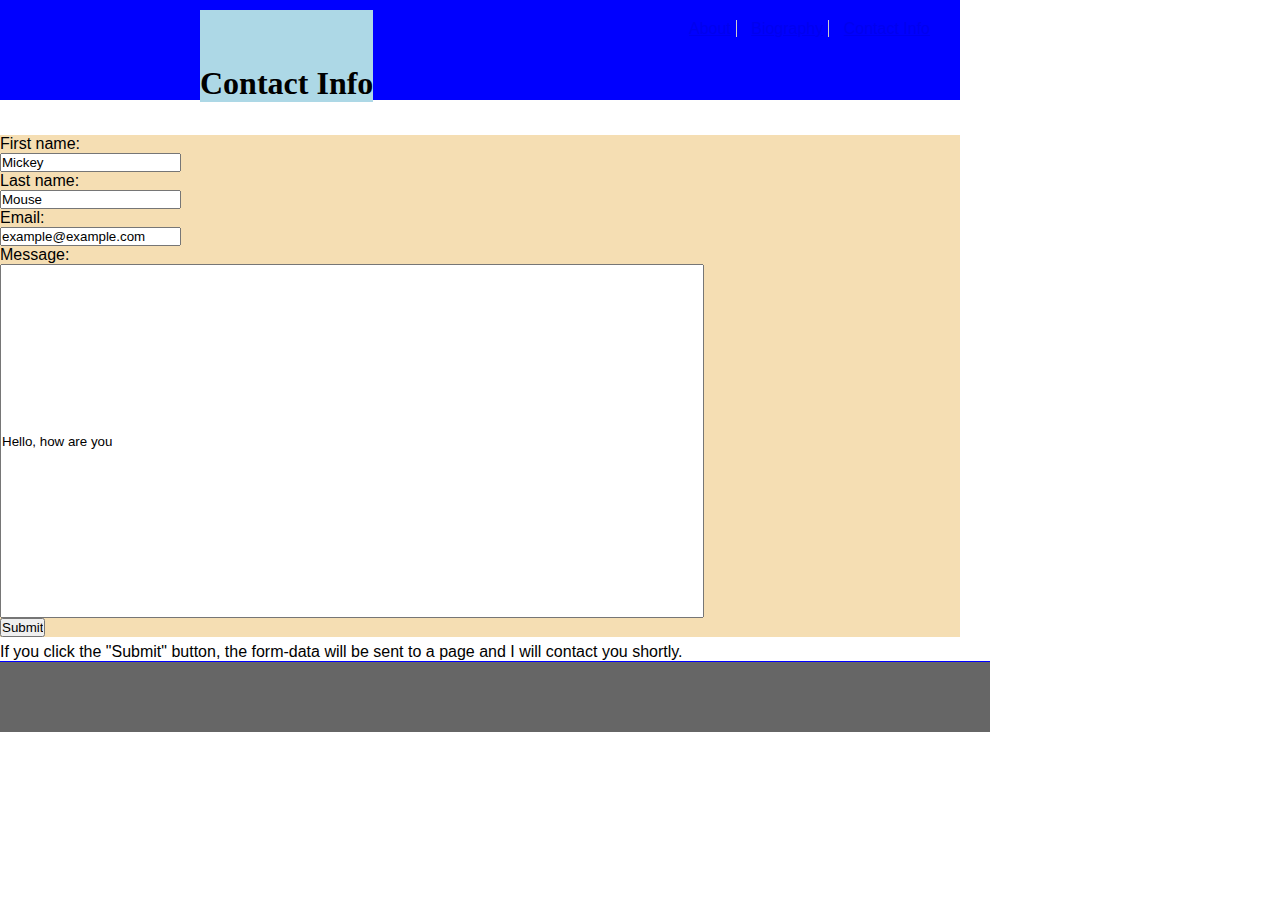
<file: contact.html>
<!DOCTYPE html>
<html lang="en">
<head>
    <meta charset="UTF-8">
    <meta name="viewport" content="width=device-width, initial-scale=1.0">
    <meta http-equiv="X-UA-Compatible" content="ie=edge">
    <title>Contact Info - Basic Portfolio</title>
   
    <link rel="stylesheet" type="text/css" href="style.css">
</head>
<body>
    <!--Navigation-->
    <header>
        <h1>Contact Info</h1>
    <nav>
            <ul>
            <li><a href="index.html">About</a></li>
            <li><a href="portfolio.html">Biography</a></li>
            <li><a href="contact.html">Contact Info</a></li>
            </ul>
        </nav>
</header>

<div class="pageContent">
  <section id = "outerMainSection">
    <!--About-->

      <form action="/action_page.php">
        First name:<br>
        <input type="text" name="firstname" value="Mickey">
        <br>
        Last name:<br>
        <input type="text" name="lastname" value="Mouse">
        <br>
        Email:<br>
        <input type="email" name="Email" value="example@example.com">
        <br>
        Message:<br>
        <input type = "message" name = "message" value="Hello, how are you" id="message">
        <br>
        <input type="submit" value="Submit">
      </form> 
    </section> 
</div>

    <br>
    <para>
        <p>If you click the "Submit" button, the form-data will be sent to a page and I will contact you shortly.</p>
    </para>
    
</body>
<footer></footer>
</html>
</file>
<file: style.css>
*{
    margin: 0;
    padding: 0;
}
ul{
    list-style: none;
}
li{
    display: inline;
    margin-right: 5px;
    border-right: 1px solid #ccc;
    padding: 0 5px;
}
header{
    height: 100px;
    background-color: blue;
}
li:last-child{
    border:none;
}
nav{
    padding: 20px;
    float: right;
}
header h1 {
    float:left;
    padding-top: 55px;
    margin-left:200px;
    background-color: lightblue;
    margin-bottom: 10px;
    margin-top: 10px;
    border-color: #cccccc;
    font-family: Georgia, 'Times New Roman', Times, serif;
    color: black;
    border-color: blue;
}
h2{
    color:lightblue;
}
.pageContent{
    width:100%;
    margin-left:auto;
    margin-right: auto;
    height: 490px;
    border-top: 1 px solid #777;
    background: #999999;
    border-color: #dddddd;
}
#outerMainSection{
width:960px;
background: wheat;
margin-left: auto;
margin-right: auto;
margin-top:35px;
}
#AboutMe{
    padding: 25px;
    border-bottom: 1px lightblue;
    border-width:100%;
    margin-left: 15px;
    margin-right:15px;
    
}
p{
    display:block;
}

body{ 
background-color: #ffffff;
border-color: #cccccc;
    font-family: Arial, Helvetica, sans-serif;
    text-align: left;
    width:960px;
}

footer{
    width:100%;
    height:40px;
    padding: 15px;
    border-top:1px solid blue;
    color: black;
    margin-left:auto;
    margin-right:auto;
    background-color: #666666;
    text-align: left;
}

.para { 
    width:960px;
    margin: auto;
    overflow: hidden;
    color:rebeccapurple;
}
#message{
    height:350px;
    width: 700px;
    text-align: left;
}
</file>
